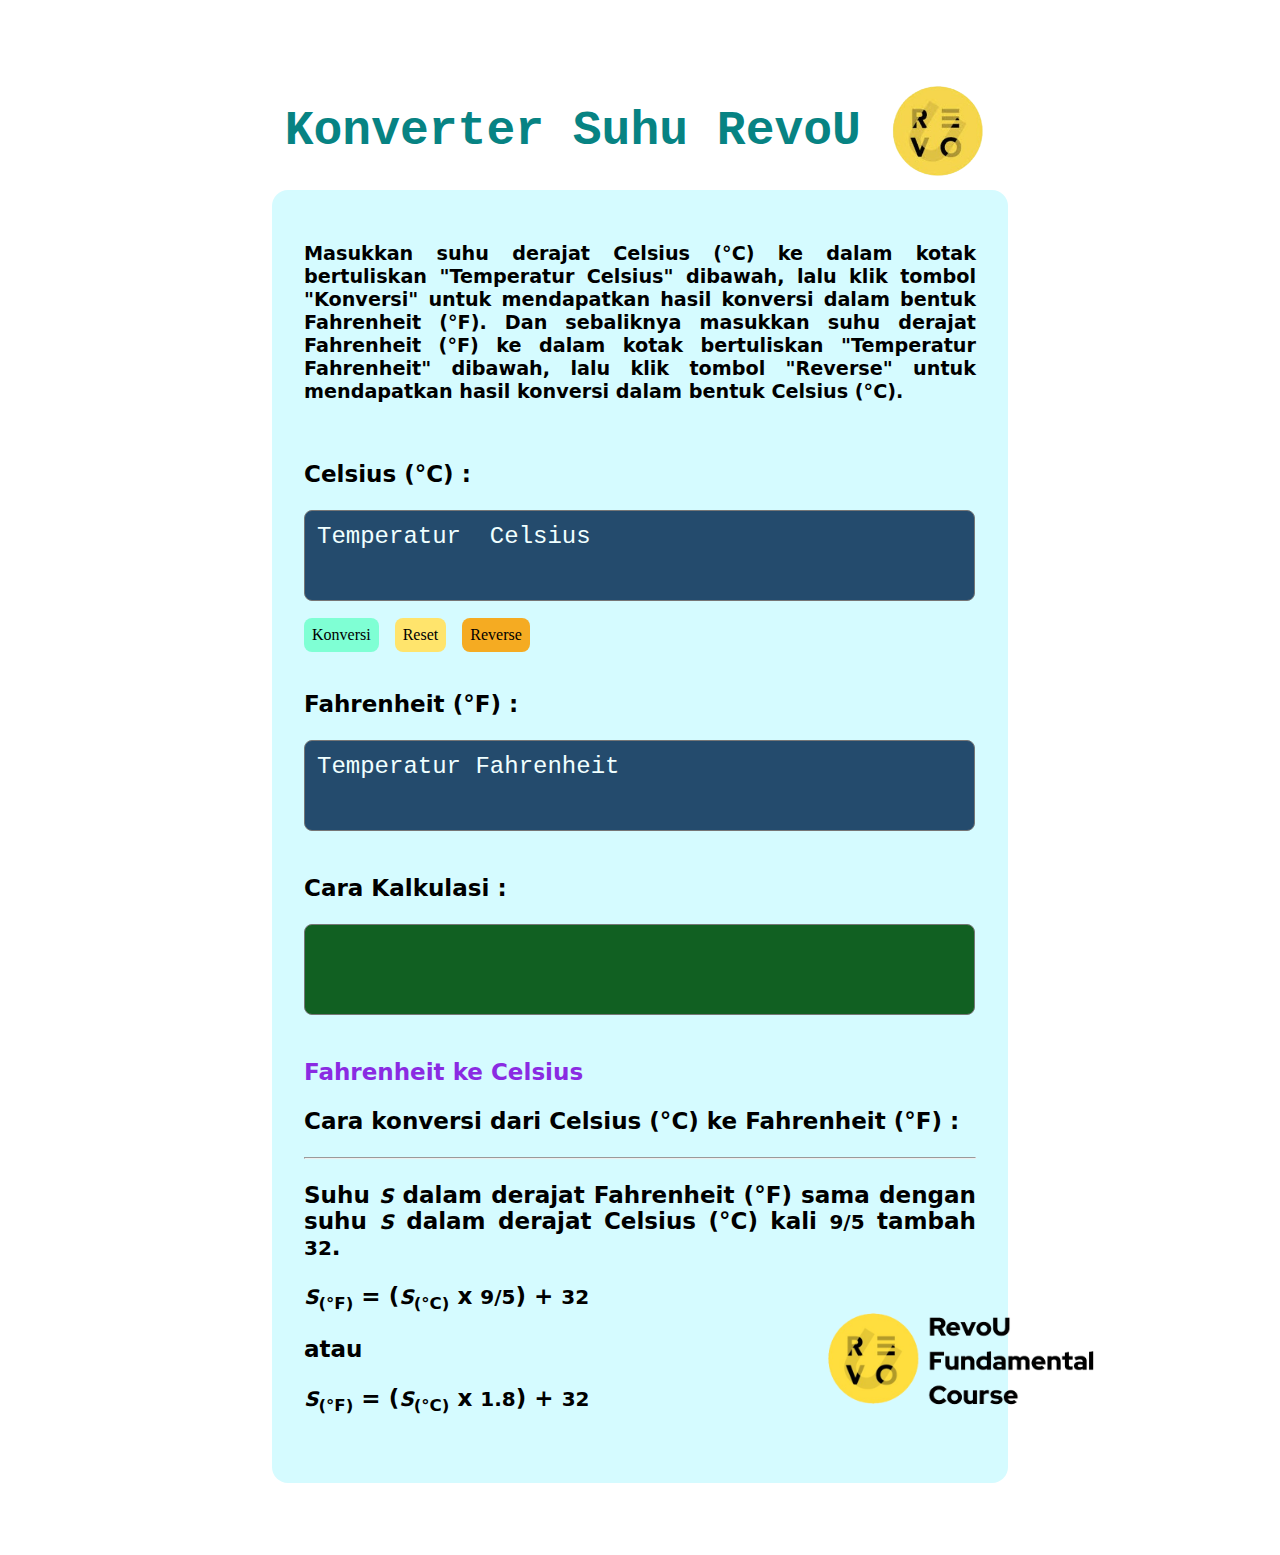
<file: index.html>
<!DOCTYPE html>
<html lang="en">
<head>
    <title>Konverter Suhu</title>
    <meta charset="UTF-8">
    <meta name="viewport" content="width=device-width, initial-scale=1.0">
    <link rel="stylesheet" href="css/style.css">
    <script src="js/script.js"></script>
</head>
<body>
<main>
    <header class="RevoU">
      <div class="flex-container">
        <img src="assets\Logo2.png" alt="Logo RevoU 3" id="logoTiga">
        <h1>Konverter Suhu RevoU</h1>
        <img src="assets\Logo.png" alt="Logo RevoU" id="logoSatu">
      </div>
    </header>
    <section class="section-utama">
        <!-- section satu -->
        <section class="section-satu">
            <p>Masukkan suhu derajat Celsius (&deg;C) ke dalam kotak bertuliskan "Temperatur Celsius" dibawah, lalu klik tombol "Konversi" untuk mendapatkan hasil konversi dalam bentuk Fahrenheit (&deg;F). Dan sebaliknya masukkan suhu derajat Fahrenheit (&deg;F) ke dalam kotak bertuliskan "Temperatur Fahrenheit" dibawah, lalu klik tombol "Reverse" untuk mendapatkan hasil konversi dalam bentuk Celsius (&deg;C).</p>
        </section>
    <div id="container">
        <!-- section dua -->
        <section class="section-dua">
            <p>Celsius (&deg;C) :</p>
            <textarea type="number" id="inputCelsius" placeholder="Temperatur  Celsius"></textarea>
            <div style="padding-top: 12px;">
                <button style="background-color: aquamarine;" onclick="convertToCelsius()">Konversi</button>
                <button style="background-color: rgb(255, 228, 108)" onclick="reset()">Reset</button>
                <button style="background-color: rgb(245, 171, 34);" onclick="reverseConversion()">Reverse</button>
            </div>
        </section>
        <!-- section tiga -->
        <section class="section-tiga">
            <p>Fahrenheit (&deg;F) :</p>
            <textarea type="number" id="outputFahrenheit" placeholder="Temperatur Fahrenheit"></textarea>
        </section>
        <!-- section empat -->
        <section class="section-empat">
            <p>Cara Kalkulasi :</p>
            <textarea style="background-color: #116022;" readonly id="calculation"></textarea>
        </section>

        <!-- section lima -->
        <section class="section-lima">
            <p style="color: blueviolet;">Fahrenheit ke Celsius</p>
            <p>Cara konversi dari Celsius (&deg;C) ke Fahrenheit (&deg;F) :</p>
            <hr>
            <p>Suhu <span id="S">S</span> dalam derajat Fahrenheit (&deg;F) sama dengan suhu <span id="S">S</span> dalam derajat Celsius (&deg;C) kali <span id="A">9/5</span> tambah <span id="A">32</span>.</p>
            <p style="font-weight: bold;"><span id="S">S<sub style="font-style: normal;">(&deg;F)</sub></span> = (<span id="S">S<sub style="font-style: normal;">(&deg;C)</sub></span> x <span id="A">9/5</span>) + <span id="A">32</span></p>
            <img src="assets\Logo2.png" alt="Logo RevoU 2" id="logoDua">
            <p>atau</p>
            <p style="font-weight: bold;"><span id="S">S<sub style="font-style: normal;">(&deg;F)</sub></span> = (<span id="S">S<sub style="font-style: normal;">(&deg;C)</sub></span> x <span id="A">1.8</span>) + <span id="A">32</span></p>
            <img src="assets\Logo.png" alt="Logo RevoU 4" id="logoEmpat">
        </section>
    </div>
    </section>
</main>
</body>
</html>
</file>
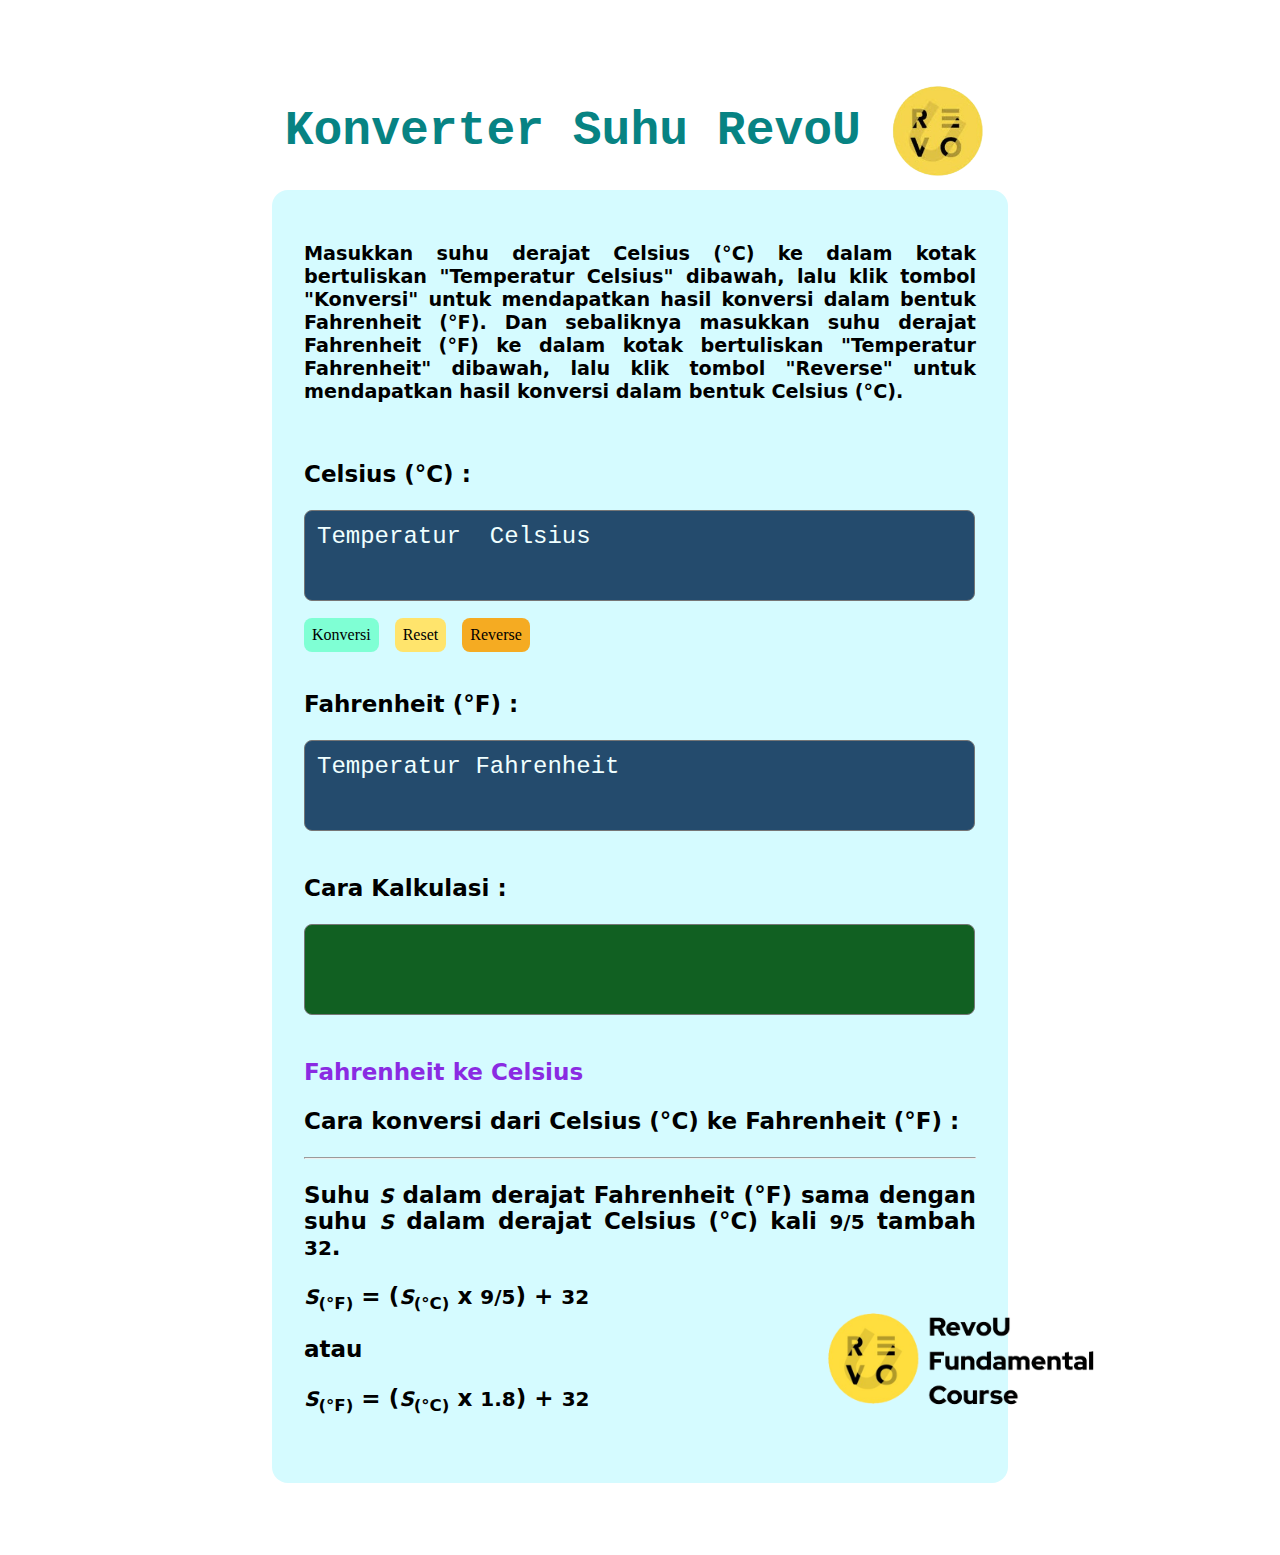
<file: assigment.html>
<!DOCTYPE html>
<html lang="en">
<head>
    <title>Konverter Suhu</title>
    <meta charset="UTF-8">
    <meta name="viewport" content="width=device-width, initial-scale=1.0">
    <link rel="stylesheet" href="css/style.css">
    <script src="js/script.js"></script>
</head>
<body>
<main>
    <header class="RevoU">
      <div class="flex-container">
        <img src="assets\Logo2.png" alt="Logo RevoU 3" id="logoTiga">
        <h1>Konverter Suhu RevoU</h1>
        <img src="assets\Logo.png" alt="Logo RevoU" id="logoSatu">
      </div>
    </header>
    <section class="section-utama">
        <!-- section satu -->
        <section class="section-satu">
            <p>Masukkan suhu derajat Celsius (&deg;C) ke dalam kotak bertuliskan "Temperatur Celsius" dibawah, lalu klik tombol "Konversi" untuk mendapatkan hasil konversi dalam bentuk Fahrenheit (&deg;F). Dan sebaliknya masukkan suhu derajat Fahrenheit (&deg;F) ke dalam kotak bertuliskan "Temperatur Fahrenheit" dibawah, lalu klik tombol "Reverse" untuk mendapatkan hasil konversi dalam bentuk Celsius (&deg;C).</p>
        </section>
    <div id="container">
        <!-- section dua -->
        <section class="section-dua">
            <p>Celsius (&deg;C) :</p>
            <textarea type="number" id="inputCelsius" placeholder="Temperatur  Celsius"></textarea>
            <div style="padding-top: 12px;">
                <button style="background-color: aquamarine;" onclick="convertToCelsius()">Konversi</button>
                <button style="background-color: rgb(255, 228, 108)" onclick="reset()">Reset</button>
                <button style="background-color: rgb(245, 171, 34);" onclick="reverseConversion()">Reverse</button>
            </div>
        </section>
        <!-- section tiga -->
        <section class="section-tiga">
            <p>Fahrenheit (&deg;F) :</p>
            <textarea type="number" id="outputFahrenheit" placeholder="Temperatur Fahrenheit"></textarea>
        </section>
        <!-- section empat -->
        <section class="section-empat">
            <p>Cara Kalkulasi :</p>
            <textarea style="background-color: #116022;" readonly id="calculation"></textarea>
        </section>

        <!-- section lima -->
        <section class="section-lima">
            <p style="color: blueviolet;">Fahrenheit ke Celsius</p>
            <p>Cara konversi dari Celsius (&deg;C) ke Fahrenheit (&deg;F) :</p>
            <hr>
            <p>Suhu <span id="S">S</span> dalam derajat Fahrenheit (&deg;F) sama dengan suhu <span id="S">S</span> dalam derajat Celsius (&deg;C) kali <span id="A">9/5</span> tambah <span id="A">32</span>.</p>
            <p style="font-weight: bold;"><span id="S">S<sub style="font-style: normal;">(&deg;F)</sub></span> = (<span id="S">S<sub style="font-style: normal;">(&deg;C)</sub></span> x <span id="A">9/5</span>) + <span id="A">32</span></p>
            <img src="assets\Logo2.png" alt="Logo RevoU 2" id="logoDua">
            <p>atau</p>
            <p style="font-weight: bold;"><span id="S">S<sub style="font-style: normal;">(&deg;F)</sub></span> = (<span id="S">S<sub style="font-style: normal;">(&deg;C)</sub></span> x <span id="A">1.8</span>) + <span id="A">32</span></p>
            <img src="assets\Logo.png" alt="Logo RevoU 4" id="logoEmpat">
        </section>
    </div>
    </section>
</main>
</body>
</html>
</file>
<file: css/style.css>
/* ini file css */
button {
    padding: 8px;
    margin-right: 8px;
    font-size:medium;
    font-family: 'Georgia', Times New Roman, Times, serif;
    border-radius: 8px;
    border: none;
}
.flex-container {
    justify-content: center;
    display: flex;
    align-items: center;
}
.flex-container img {
    margin-left: 24px;
}
main {
    padding-top: 64px;
    padding-right: 264px;
    padding-left: 264px;
    padding-bottom: 64px;
    flex-direction: column;
    display: flex;
    align-items: center;
}
.RevoU {
    text-align: center;
    grid-template-columns: auto auto;
    font-size: 24px;
    font-family: 'Courier New', Courier, monospace;
    display: grid;
    color: rgb(7, 131, 131);
    align-items: center;    
}
.section-dua {
    padding-top: 16px;
    font-size: larger;
    font-weight: bold;
}
.section-tiga {
    padding-top: 16px;
    font-size: larger;
    font-weight: bold;
}
.section-empat {
    padding-top: 16px;
    font-size: larger;
    font-weight: bold;
}
.section-lima {
    padding-top: 16px;
    font-size: larger;
    font-weight: bold;
}
.section-utama {
    text-align: justify;
    padding: 32px;
    font-size:larger;
    font-family: system-ui, -apple-system, BlinkMacSystemFont, 'Segoe UI', Roboto, Oxygen, Ubuntu, Cantarell, 'Open Sans', 'Helvetica Neue', sans-serif;
    font-weight:600;
    border-radius: 16px;
    background-color: rgb(213, 251, 255);
}
textarea {
    width: 97.5%;
    resize: none;
    padding-inline-start: 12px;
    padding-top: 12px;
    height: 75px;
    font-size:x-large;
    font-family:'Courier New', Courier, monospace;
    color: azure;
    border-radius: 8px;
    background-color:rgb(36, 75, 109);
}
textarea::placeholder {
    color: azure;
}
#A {
    font-size: 20px;
    font-weight: bold;
}
#container {
    position: relative;
}
#logoSatu {
    width: 15%;
    float:inline-end;
}
#logoDua {
    width: 50%;
    position: relative;
    left: 180px;
    float: right;    
    bottom: 35px;
    animation: moveImage 5s infinite alternate;
}
#logoTiga {
    display: none;
}
#logoEmpat {
    display: none;
}
#S {
    font-weight: bold;
    font-style: italic;
    font-size: 20px;    
}
  
  @keyframes moveImage {
    0% {
      transform: translate(-30%, -30%);
    }
    100% {
      transform: translate(-30%, 30%);
    }
  }
  @media screen and (max-width: 900px) {
    #logoSatu {
        display: none;
    }
    #logoDua {
       display: none;
    }
    #logoTiga {
        width: 150%;
        margin-bottom: 12px;
        flex-direction: row;
        display: block;
    }
    #logoEmpat {
        width: fit-content; 
        display: block;
    }
    .flex-container {
        justify-content: center;
        display: flex;
        align-items: center;
        flex-direction: column;
    }
    .flex-container img {
        margin-left: 10px;
    }
  
}
  @media screen and (max-width: 600px) {
    button {
        padding: 8px;
        margin-right: 8px;
        font-size:smaller;
        font-family: 'Georgia', Times New Roman, Times, serif;
        border-radius: 8px;
        border: none;
    }
    .flex-container {
        justify-content: center;
        display: flex;
        align-items: center;
    }
    .flex-container img {
        margin-left: 10px;
    }
    main {
        padding-top: 64px;
        padding-right: 264px;
        padding-left: 264px;
        padding-bottom: 64px;
        flex-direction: column;
        display: flex;
        align-items: center;
    }
    .RevoU {
        text-align: center;
        grid-template-columns: auto auto;
        font-size: 16px;
        font-family: 'Courier New', Courier, monospace;
        display: grid;
        color: rgb(5, 5, 167);
        align-items: center;    
    }
    .section-dua {
        padding-top: 10px;
        font-size: small;
        font-weight: bold;
    }
    .section-tiga {
        padding-top: 10px;
        font-size: small;
        font-weight: bold;
    }
    .section-empat {
        padding-top: 10px;
        font-size: small;
        font-weight: bold;
    }
    .section-lima {
        padding-top: 10px;
        font-size: small;
        font-weight: bold;
    }
    .section-utama {
        text-align: justify;
        padding: 32px;
        font-size: 12px;
        font-family: system-ui, -apple-system, BlinkMacSystemFont, 'Segoe UI', Roboto, Oxygen, Ubuntu, Cantarell, 'Open Sans', 'Helvetica Neue', sans-serif;
        font-weight:600;
        border-radius: 16px;
        background-color: rgb(213, 251, 255);
    }
    textarea {
        width: 97.5%;
        resize: none;
        padding-inline-start: 12px;
        padding-top: 12px;
        height: 75px;
        font-size:x-small;
        font-family:'Courier New', Courier, monospace;
        color: azure;
        border-radius: 8px;
        background-color:rgb(36, 75, 109);
    }
    textarea::placeholder {
        color: azure;
    }
    #A {
        font-size: 10px;
        font-weight: bold;
    }
    #container {
        position: relative;
    }
    #S {
        font-size: 10px;
        font-style: italic;
        font-weight: bold;
    }
      
      @keyframes moveImage {
        0% {
          transform: translate(-30%, -30%);
        }
        100% {
          transform: translate(-30%, 30%);
        }
      }
    }
</file>
